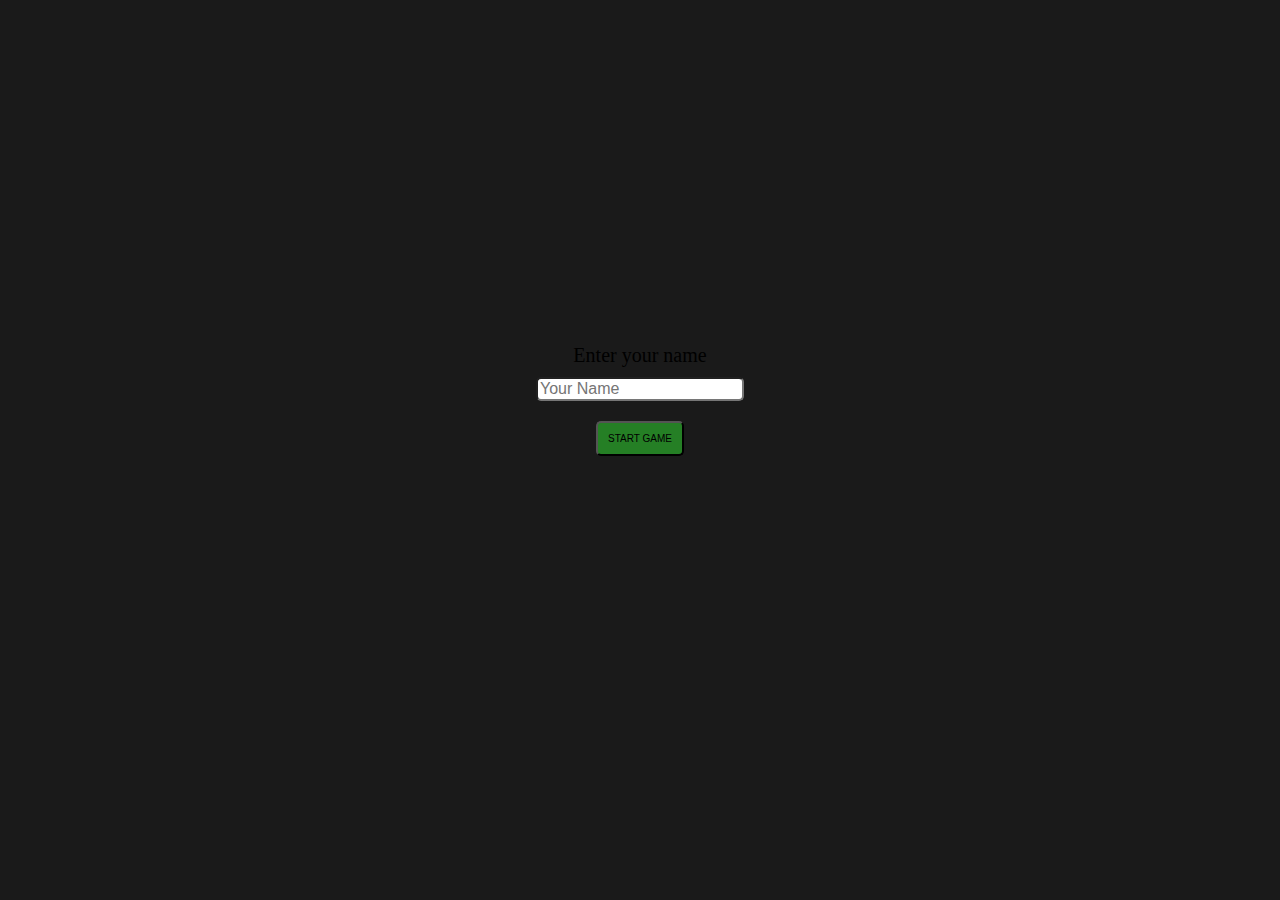
<file: 2D Brick Breaker Game/index.html>
<!DOCTYPE html>
<html lang="en">
<head>
    <meta charset="UTF-8">
    <meta name="viewport" content="width=device-width, initial-scale=1.0">
    <link rel="stylesheet" href="style.css">
    <title>2D Brick Breaker Game</title>
</head>
<body>
    <div id="startScreen">
        <label for="playerName">Enter your name</label>
        <input type="text" id="playerName" placeholder="Your Name">
        <button id="startButton">Start Game</button>
    </div>
    
    <div id="gameScreen" style="display: none;">
        <canvas id="canvas"></canvas>
        <canvas id="canvas1"></canvas>
        <div style="display:inline">
            <h2 style="text-align:center" id="curr_score">YOUR SCORE:</h2>
            <h2 style="text-align:center" id="high_score">HIGH SCORE:</h2>
           

        </div>
    </div>

    <script src="script.js"></script>
    <script>
        let playerName = ""; // Variable to store the player's name

        function getPlayerName() {
            playerName = document.getElementById("playerName").value;
            if (playerName.trim() === "") {
                playerName = "Anonymous"; // Set a default name if none provided
            }
        }

        function startGame() {
            getPlayerName();
            document.getElementById("startScreen").style.display = "none";
            document.getElementById("gameScreen").style.display = "block";
            Text.draw(`Hello, ${playerName}! Click to play!`);
            canvas.removeEventListener('click', startGame);
            canvas.addEventListener('click', x);
        }

        document.getElementById("startButton").addEventListener("click", startGame);
    </script>
</body>
</html>
</file>
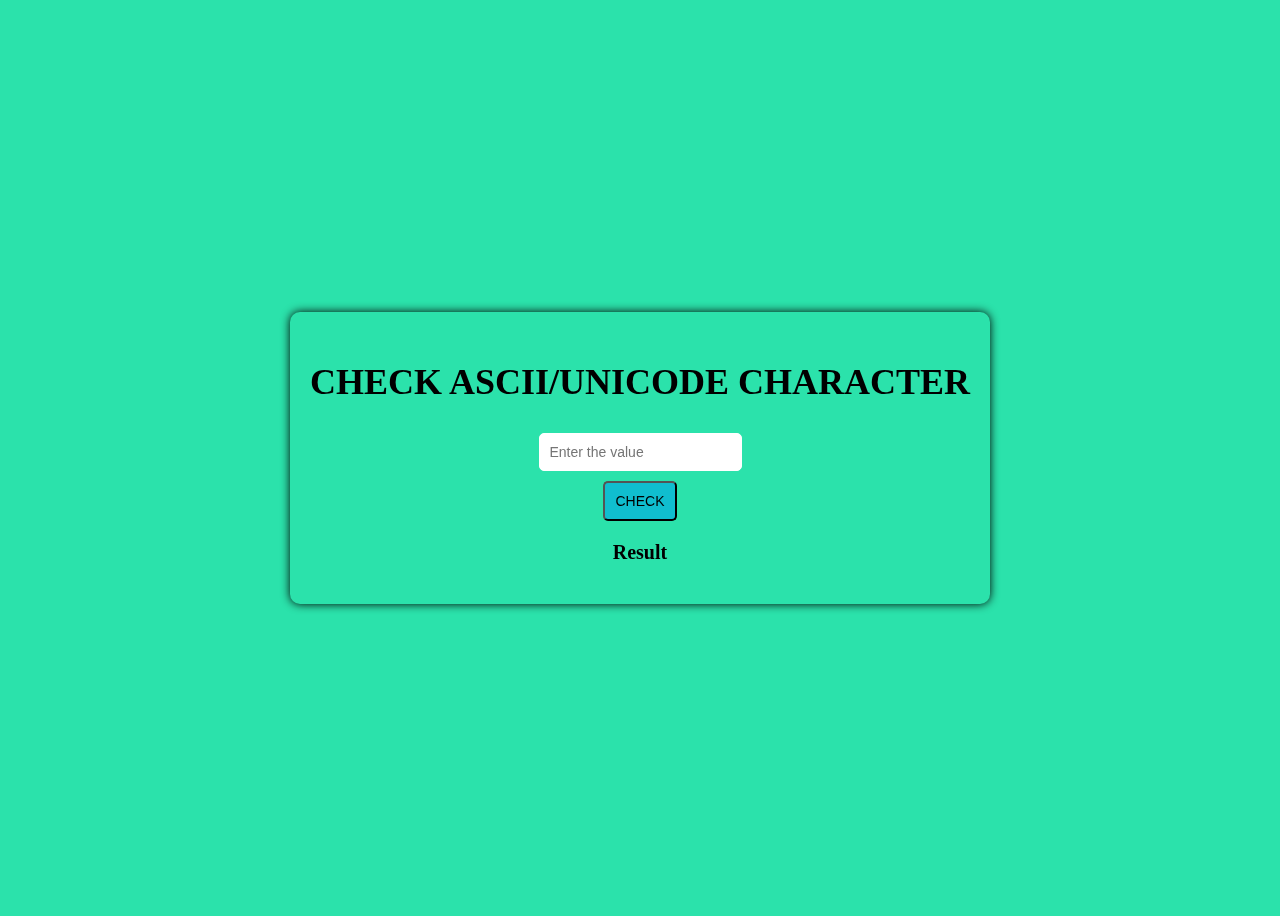
<file: ASCII_UNICODE/index.html>
<!DOCTYPE html>
<html lang="en">
<head>
    <meta charset="UTF-8">
    <meta name="viewport" content="width=device-width, initial-scale=1.0">
    <link rel="stylesheet" href="style.css">
    <title>Document</title>
</head>
<body>

   <div class="container">
    <h2>CHECK ASCII/UNICODE CHARACTER</h2>
    
        <input type="text" placeholder="Enter the value" id="input" maxlength="1">
        <button  onclick="detectChar()">CHECK</button>
        <p id="result">Result</p>
   </div>

    <script src="script.js"></script>
</body>
</html>
</file>
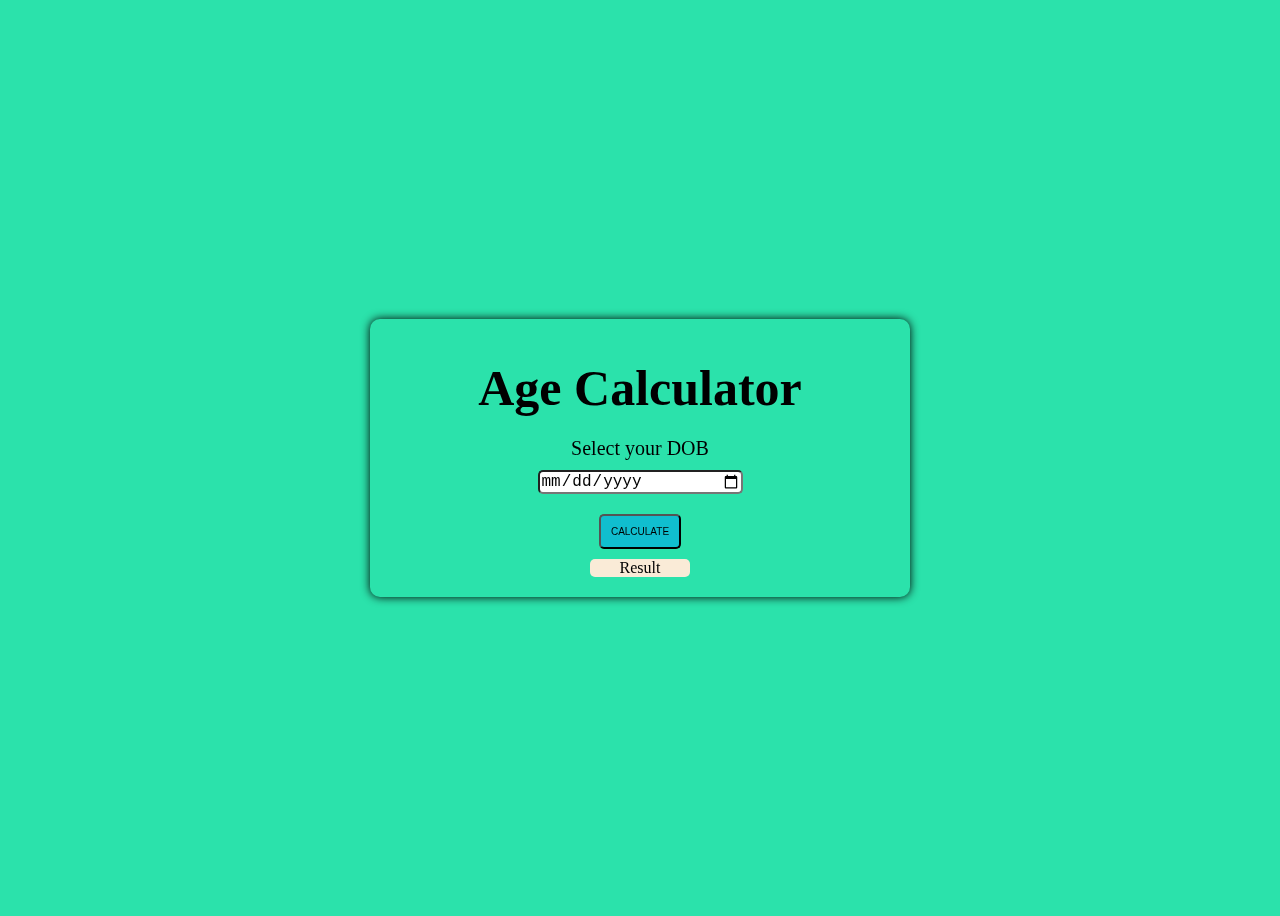
<file: Timeless Age Calculator/index.html>
<!DOCTYPE html>
<html lang="en">
<head>
    <meta charset="UTF-8">
    <meta name="viewport" content="width=device-width, initial-scale=1.0">
    <link rel="stylesheet" href="style.css">
    <title>Document</title>
</head>
<body>

     <div class="container">
         <h1>Age Calculator</h1>
         <label >Select your DOB</label>
         <div class="Inside">
            
            <input type="date" id="DOB">
         </div>
         <div class="button2">
            <button id="button">Calculate</button>
         </div>
         <div id="Result">
            Result
         </div>
     </div>
    <script src="script.js"></script>
</body>
</html>
</file>
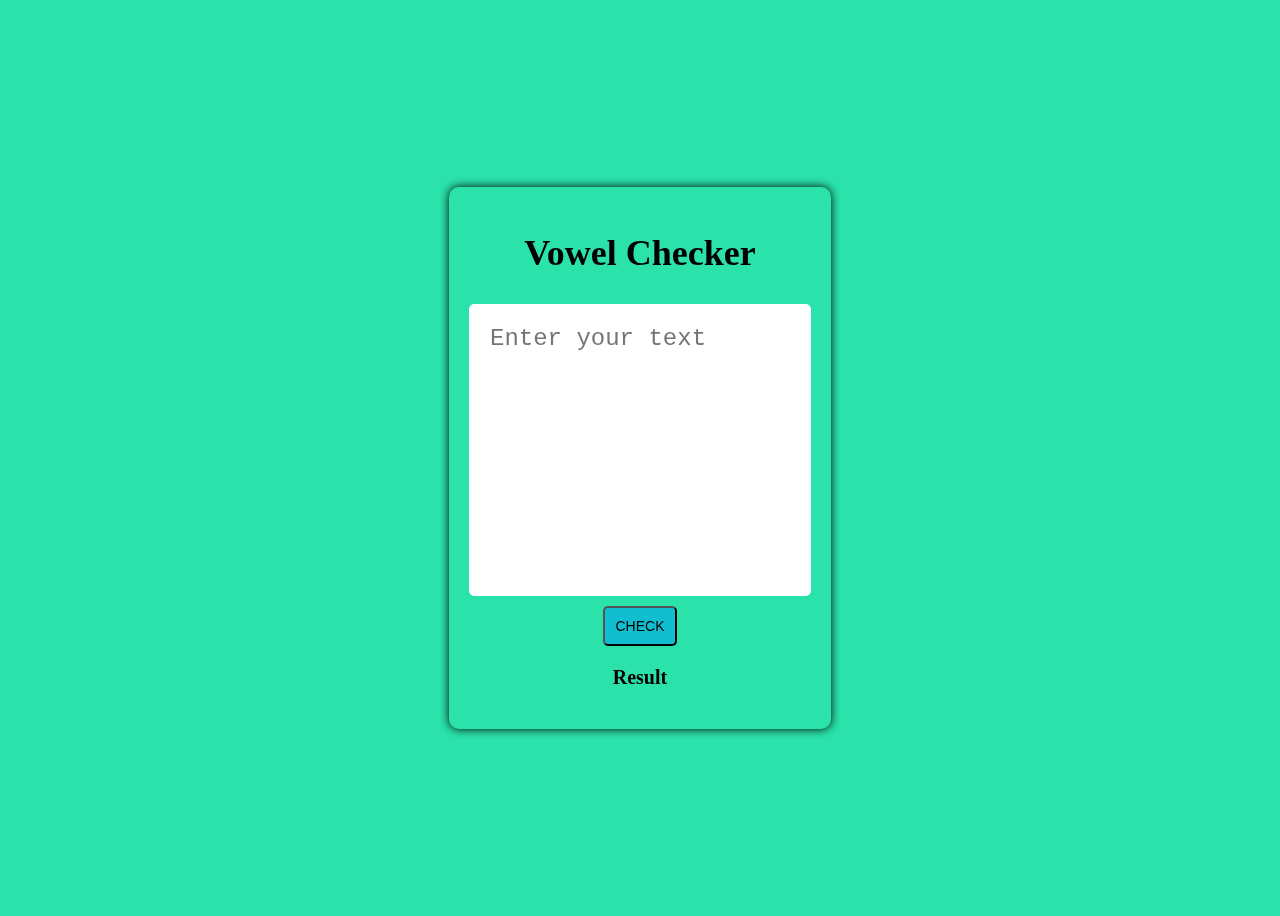
<file: Vowel Checker/index.html>
<!DOCTYPE html>
<html lang="en">
<head>
    <meta charset="UTF-8">
    <meta name="viewport" content="width=device-width, initial-scale=1.0">
    <title>Document</title>
    <link rel="stylesheet" href="style.css">
</head>
<body>
    <div class="container">
        <h1>Vowel Checker</h1>
            <textarea type="text" placeholder="Enter your text" id="in"></textarea>
            <button onclick="Vowelcheck()">Check</button>
            <p id="result">Result</p>
        
        
    </div>
    <script src="script.js"></script>
</body>
</html>
</file>
<file: 2D Brick Breaker Game/style.css>
body{
	margin:0;
	padding:0;
	height:100%;
	width:100%;
	margin:0;
	display: flex;
	justify-content: center;
    align-items: center;
	background-color: #1a1a1a;
	background-image: url("https://images.unsplash.com/10/wii.jpg?q=80&w=2070&auto=format&fit=crop&ixlib=rb-4.0.3&ixid=M3wxMjA3fDB8MHxwaG90by1wYWdlfHx8fGVufDB8fHx8fA%3D%3D")
}
body h1{
	font-family: 'Roboto', sans-serif;
}

body h2{
	color:white;
	font-family: 'Roboto', sans-serif;
}
#canvas{
	border:1px solid white;
	padding: 15px;
	border-radius:20px;
	backdrop-filter: blur(3px);
}
#canvas1{
	border:1px solid rgb(73, 1, 1);
	border-radius:20px;
	margin-top:15px;
	display:none;
	backdrop-filter: blur(3px);
}
/* Styling for the name input section */
#startScreen {
    text-align: center;
    margin: auto;
    display: flex;
    flex-direction: column;
    justify-content: center;
    align-items: center;
    height: 800px;
	width: 600px;
}

label {
	display: block;
    margin-bottom:10px;
    font-size: 20px;
}

input {
    font-size: 16px;
    border-radius: 5px;
    width: 200px;
    margin-bottom: 20px;
}

button {
	padding: 10px;
    background-color: rgb(37, 127, 37);
    color: black;
    font-size: 10px;
    text-transform: uppercase;
    border-radius: 5px;
    cursor: pointer;
    transition: background-color 0.3s ease;
}

/* Additional styling for the game screen */
#gameScreen {
    display: none;
}
</file>
<file: ASCII_UNICODE/style.css>
body{
    background-color: rgb(43, 226, 171);
    background-image: url('https://images.unsplash.com/photo-1488998427799-e3362cec87c3?q=80&w=2070&auto=format&fit=crop&ixlib=rb-4.0.3&ixid=M3wxMjA3fDB8MHxwaG90by1wYWdlfHx8fGVufDB8fHx8fA%3D%3D');
    background-size: cover;
     background-repeat: no-repeat;
    display: flex; 
    justify-content: center;
    align-items: center; 
    height: 100vh;
}

.container
{
    /* background-color: rgb(154, 230, 235); */
    padding: 20px;
    border-radius: 10px;
    text-align: center;
    backdrop-filter: blur(3px);
    box-shadow: 0px 0px 10px black;
    display: flex; 
    flex-direction: column;
    align-items: center; 
}
.container :hover
{
    box-shadow: 0px 0px 5px black;

}
h2{
    font-size: 36px;
    margin-bottom: 20px;
}
input{
    
    margin: 10px auto;
    display: block;
    font-size: 14px;
    padding: 10px;
    border: 1px solid white;
    border-radius: 5px;
    resize: none;
}
button
{
    padding: 10px;
    background-color: rgba(16, 189, 208, 0.964);
    color: black;
    /* border: none; */
    font-size: 14px;
    text-transform: uppercase;
    border-radius: 5px;
    cursor: pointer;
    transition: background-color 0.3s ease;

}
#result
{
    font-size: 20px;
    margin-top: 20px;
    color: black;
    font-weight: bold;
}
</file>
<file: Timeless Age Calculator/style.css>
body{
    background-color: rgb(43, 226, 171);
    background-image: url("//images.unsplash.com/photo-1458175049065-aefb15b1b58b?q=80&w=2070&auto=format&fit=crop&ixlib=rb-4.0.3&ixid=M3wxMjA3fDB8MHxwaG90by1wYWdlfHx8fGVufDB8fHx8fA%3D%3D;");
    background-size: cover;
    background-repeat: no-repeat;
    display: flex; 
    justify-content: center;
    align-items: center; 
    height: 100vh;
}

.container
{
    width: 500px;
    padding: 20px;
    margin: 0 auto;
    border-radius: 10px;
    text-align: center;
    backdrop-filter: blur(3px);
    box-shadow: 0px 0px 10px black;
    display: flex; 
    flex-direction: column;
    align-items: center; 
}
.container :hover
{
    box-shadow: 0px 0px 5px black;
}
h1{
    font-size: 50px;
    margin-bottom: 20px;
    margin-top: 20px;
}
label
{
    display: block;
    margin-bottom:10px;
    font-size: 20px;
}
button
{
    padding: 10px;
    background-color: rgba(16, 189, 208, 0.964);
    color: black;
    font-size: 10px;
    text-transform: uppercase;
    border-radius: 5px;
    cursor: pointer;
    transition: background-color 0.3s ease;
}
input[type="date"]{
    /* padding: 8px; */
    font-size: 16px;
    border-radius: 5px;
    width: 200px;
    margin-bottom: 20px;
}
#Result
{
    font-size: 16px;
    border-radius: 5px;
    width: 100px;
    margin-top: 10px;
    /* display: block; */
    background-color: antiquewhite;
}
</file>
<file: Vowel Checker/style.css>
body{
    background-color: rgb(43, 226, 171);
    background-image: url('https://images.unsplash.com/photo-1488998427799-e3362cec87c3?q=80&w=2070&auto=format&fit=crop&ixlib=rb-4.0.3&ixid=M3wxMjA3fDB8MHxwaG90by1wYWdlfHx8fGVufDB8fHx8fA%3D%3D');
    background-size: cover;
     background-repeat: no-repeat;
    display: flex; 
    justify-content: center;
    align-items: center; 
    height: 100vh;
}

.container
{
    /* background-color: rgb(154, 230, 235); */
    padding: 20px;
    border-radius: 10px;
    text-align: center;
    backdrop-filter: blur(3px);
    box-shadow: 0px 0px 10px black;
    display: flex; 
    flex-direction: column;
    align-items: center; 
}

.container :hover
{
    box-shadow: 0px 0px 5px black;

}
h1{
    font-size: 36px;
    margin-bottom: 20px;
}

textarea{
    width: 300px;
    height: 250px;
    margin: 10px auto;
    display: block;
    font-size: 24px;
    padding: 20px;
    border: 1px solid white;
    border-radius: 5px;
    resize: none;
}
button
{
    padding: 10px;
    background-color: rgba(16, 189, 208, 0.964);
    color: black;
    /* border: none; */
    font-size: 14px;
    text-transform: uppercase;
    border-radius: 5px;
    cursor: pointer;
    transition: background-color 0.3s ease;

}
#result
{
    font-size: 20px;
    margin-top: 20px;
    color: black;
    font-weight: bold;
}
</file>
